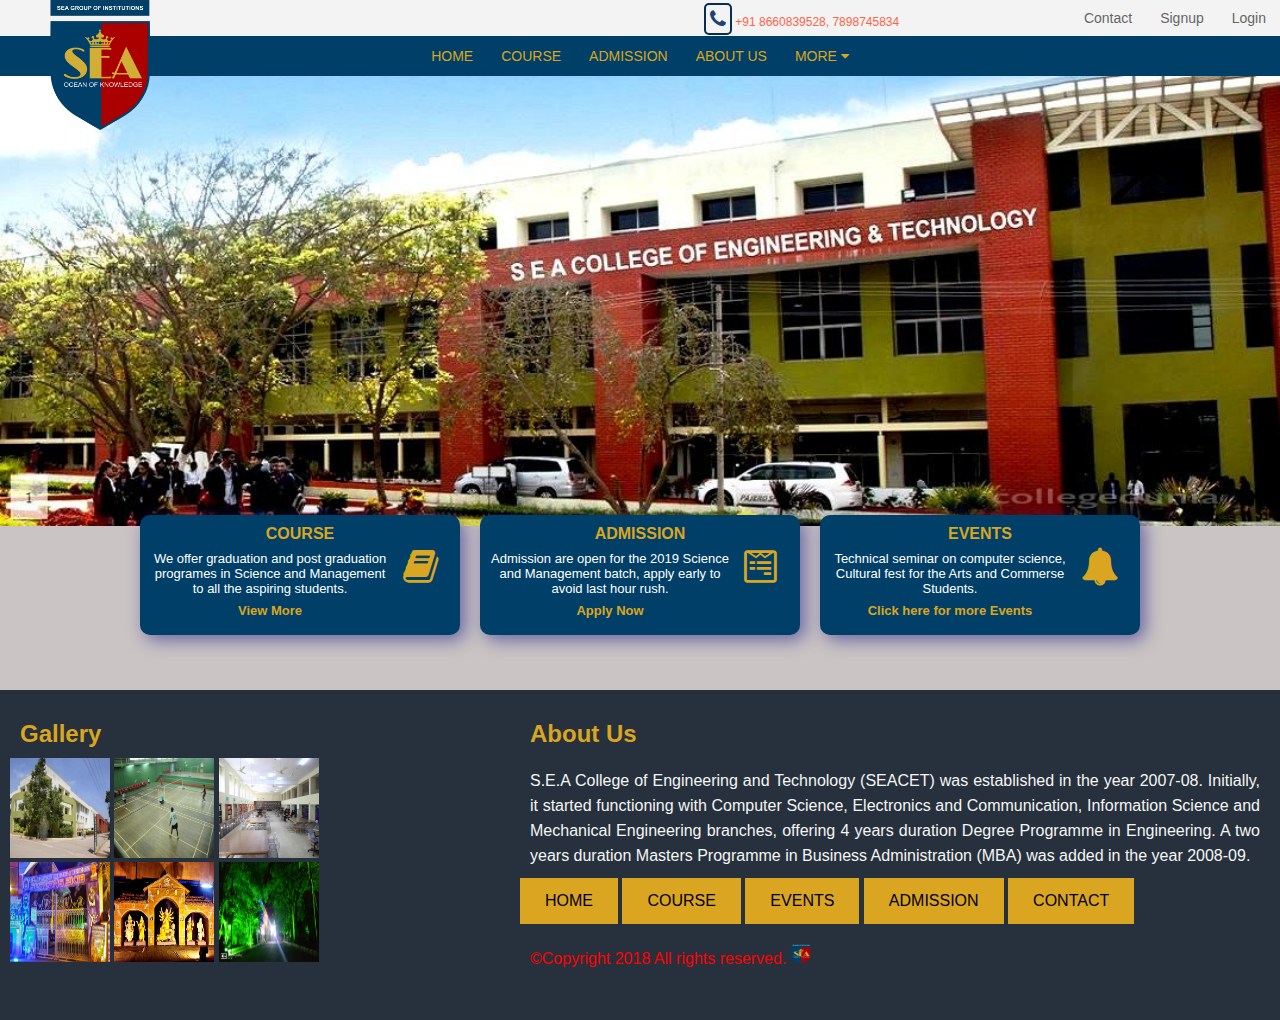
<file: index.html>
<!DOCTYPE html>
<html lang="en">
<head>
    <meta charset="UTF-8">
    <meta name="viewport" content="width=device-width, initial-scale=1.0">
    <link rel="stylesheet" media="screen" href="main.css">
    <link rel="stylesheet" media="screen" href="footer.css">
    <link rel="stylesheet" media="screen" href="head.css">
    <link rel="stylesheet" href="font-awesome-4.7.0/css/font-awesome.css">
    <link rel="icon" href="image/logo.png">
    <title>S.E.A College of Engineering and technology</title>
    <style>

    </style>
</head>
<body>
    <header>
        <div id="first">
            <ul>
                <li><a href="login.html">Login</a></li>
                <li><a href="signup.html">Signup</a></li>
                <li><a href="contact.html">Contact</a></li>
                
            </ul>
            
            <p class="hide"> <i class="fa fa-phone"></i> +91 8660839528, 7898745834</p>
        </div>
        <div class="navbar">
            <div class="align">
                <a href="index.html">HOME</a>
                <a href="course.html">COURSE</a>
                <a href="admission.html">ADMISSION</a>
                <a href="about.html">ABOUT US</a>
                <div class="dropdown">
                  <button class="dropbtn">MORE 
                    <i class="fa fa-caret-down"></i>
                  </button>
                  <div class="dropdown-content">
                    <a href="contact.html">Campus Visit</a>
                    <a href="event.html">Events</a>
                    <a href="gallery.html">Gallery</a>
                  </div>
                </div> 
            </div>
            <div class="burger">
                <div class="line1"></div>
                <div class="line2"></div>
                <div class="line3"></div>
            </div>
        </div>
        <a href="index.html"> <img src="image/logo.png" alt="sea college logo" height="130px" width="100px"></a>
    </header>
    
        <img src="image/college1.jpg" alt="college image" height="450px" width="100%">

    
    <div class="main-flex">
        <a href="course.html"> 
            <h4>COURSE</h4>
            <p>We offer graduation and post graduation programes in Science and Management to all the aspiring students. <br> <strong style="color:goldenrod; line-height: 30px;">View More</strong>        
            </p>
            <div class="icon">
                <i class="fa fa-book"></i>
            </div>
        </a>
        <a href="admission.html">
            <h4>ADMISSION</h4>
            <p>Admission are open for the 2019 Science and Management batch, apply early to avoid last hour rush.  <br> <strong style="color:goldenrod; line-height: 30px;"> Apply Now </strong>
            </p>
            <div class="icon">
                <i class="fa fa-wpforms"></i>
            </div>
        </a>
        <a href="event.html"><div>
            <h4>EVENTS</h4>
            <p>Technical seminar on computer science, Cultural fest for the Arts and Commerse Students. <br><strong style="color:goldenrod;line-height: 30px;">Click here for more Events</strong>        
            </p>
            <div class="icon">
                <i class="fa fa-bell"></i>
            </div>
        </div></a>
    </div>
    <div class="index-social-icon">

    </div>
    <footer>
            <div class="footerimg">
                <h2>Gallery</h2>
                <a style="text-decoration:none;" href="gallery.html">
                    <img src="image/_DSC2064.jpg" width="100px" height="100px" alt="Campus picture">
                    <img src="image/NVP_2789.jpg" width="100px" height="100px" alt="Badminton court">
                    <img src="image/DPP_0147.jpg" width="100px" height="100px" alt="Library">
                    <img src="image/fest.jpg" width="100px" height="100px" alt="colleg fest">
                    <img src="image/festival.jpg" width="100px" height="100px" alt="festival picture">
                    <img src="image/event.jpg" width="100px" height="100px" alt="college event">
                </a>
            </div>
            <div class="foot_second">
                    <h2>About Us</h2>
                    <p>
                        S.E.A College of Engineering and Technology (SEACET) was established in the year 2007-08. 
                        Initially, it started functioning with Computer Science, Electronics and Communication, 
                        Information Science and Mechanical Engineering branches, offering 4 years duration Degree 
                        Programme in Engineering. A two years duration Masters Programme in Business Administration 
                        (MBA) was added in the year 2008-09.
                    </p>
                    <a href="index.html">HOME</a>
                    <a href="course.html">COURSE</a>
                    <a href="event.html">EVENTS</a>
                    <a href="admission.html">ADMISSION</a>
                    <a href="contact.html">CONTACT</a>
                   <p style="color:red; margin-top: 10px;"> &copy;Copyright 2018 All rights reserved. <img src="image/logo.png" alt="college logo" width="20px" height="20px"></p>
                </div>
                
        </footer>
        <script src="app.js"></script>    
</body>
</html>
</file>
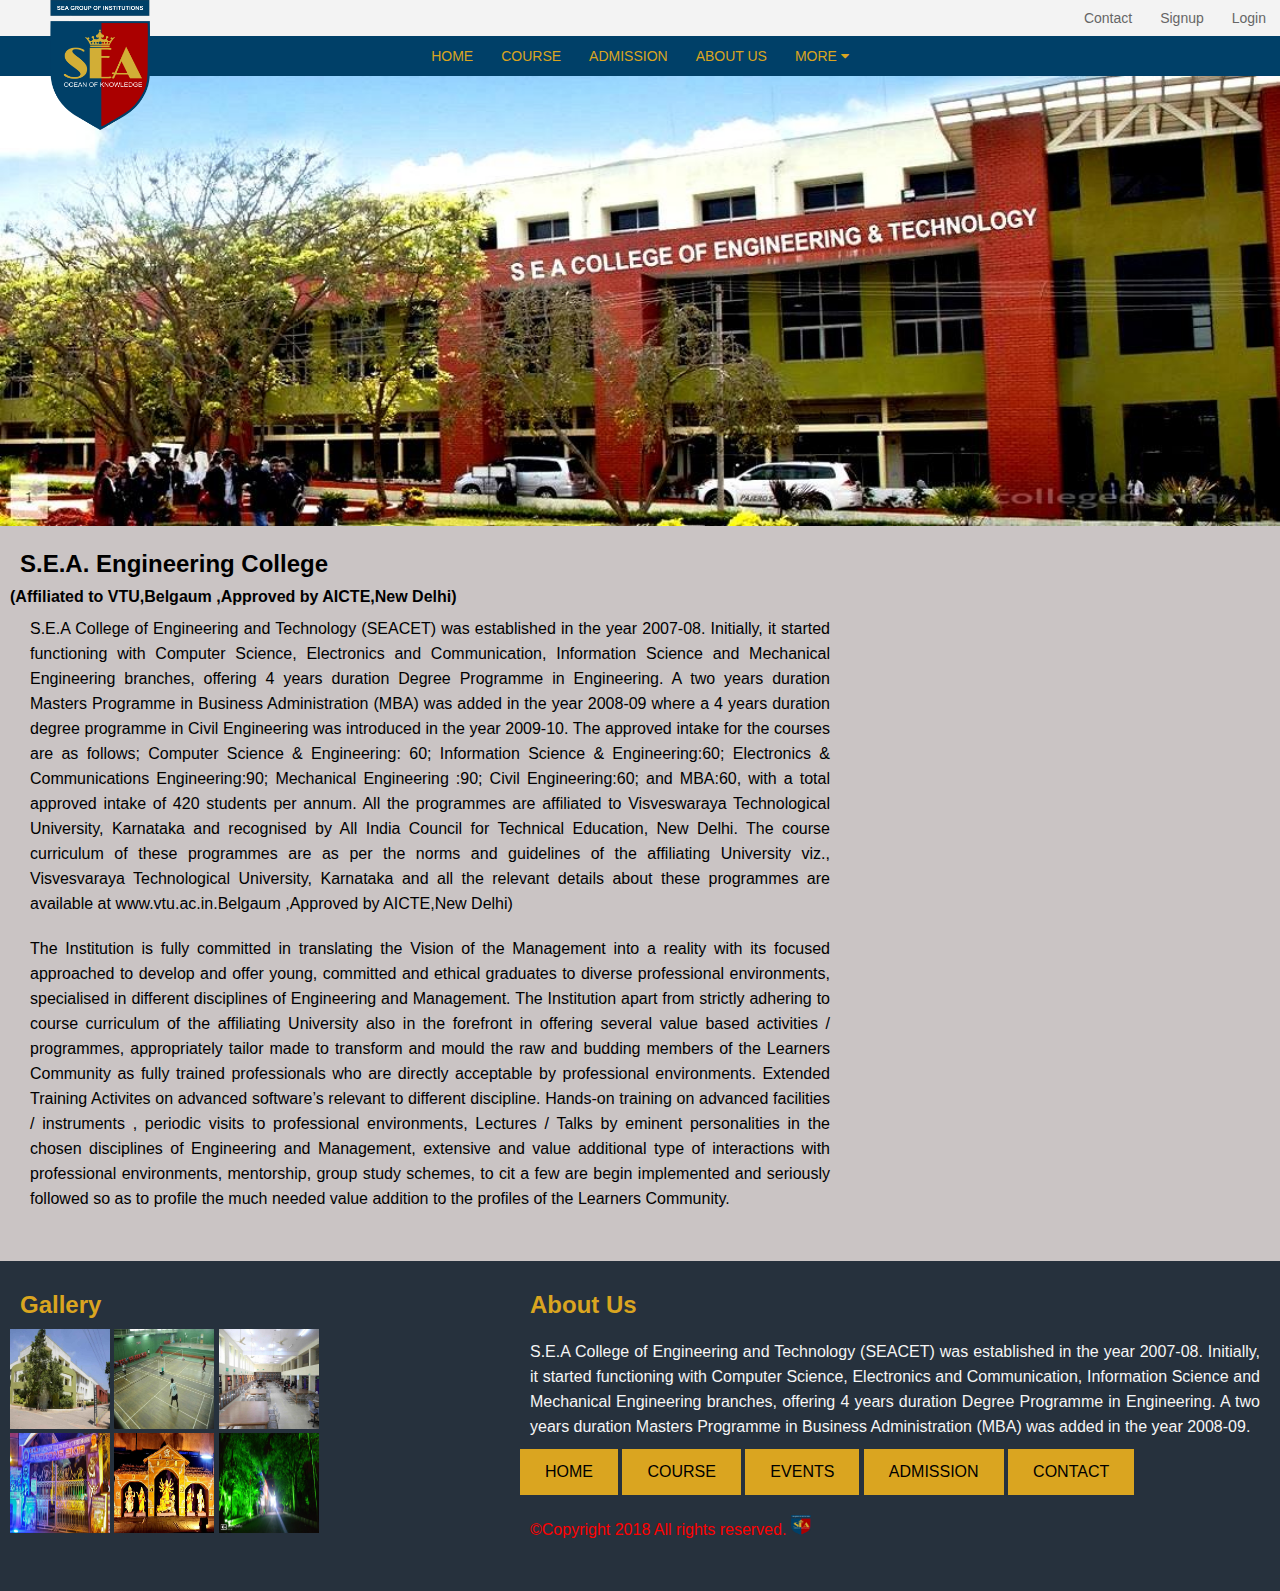
<file: about.html>
<!DOCTYPE html>
<html lang="en">
<head>
    <meta charset="UTF-8">
    <meta name="viewport" content="width=device-width, initial-scale=1.0">
    
    <link rel="stylesheet" media="screen" href="footer.css">
    <link rel="stylesheet" media="screen" href="head.css">
    <link rel="stylesheet" href="font-awesome-4.7.0/css/font-awesome.css">
    <link rel="icon" href="image/logo.png">
    <title>S.E.A College of Engineering and technology</title>
    <style>
        .about-main{
            padding: 10px;
        }
        .about-main h2{
            padding: 10px;
        }
        .about-main h4{
            padding-bottom:10px; 
        }
        .about-main p{
            text-align: justify;
            padding-bottom:20px;
            line-height: 25px;
            margin-left: 20px;
            width: 800px; 
        }
    </style>
</head>
<body>
    <header>
        <div id="first">
            <ul>
                <li><a href="login.html">Login</a></li>
                <li><a href="signup.html">Signup</a></li>
                <li><a href="contact.html">Contact</a></li>
                
            </ul>
            
        </div>
        <div class="navbar">
            <div id="align">
                <a href="index.html">HOME</a>
                <a href="course.html">COURSE</a>
                <a href="#home">ADMISSION</a>
                
                <a href="#news">ABOUT US</a>
                <div class="dropdown">
                  <button class="dropbtn">MORE 
                    <i class="fa fa-caret-down"></i>
                  </button>
                  <div class="dropdown-content">
                    <a href="contact.html">Campus Visit</a>
                    <a href="#">Events</a>
                    <a href="#">Gallery</a>
                  </div>
                </div> 
            </div>
        </div>
        <a href="index.html"> <img src="image/logo.png" alt="sea college logo" height="130px" width="100px"></a>
    </header>
    
        <img src="image/college1.jpg" alt="college image" height="450px" width="100%">
        <div class="about-main">
            <div>
                <h2>S.E.A. Engineering College</h2>
                <h4>(Affiliated to VTU,Belgaum ,Approved by AICTE,New Delhi)</h4>
                <p>
                    S.E.A College of Engineering and Technology (SEACET) was established in the year 2007-08. Initially, 
                    it started functioning with Computer Science, Electronics and Communication, Information Science and 
                    Mechanical Engineering branches, offering 4 years duration Degree Programme in Engineering. A two 
                    years duration Masters Programme in Business Administration (MBA) was added in the year 2008-09 
                    where a 4 years duration degree programme in Civil Engineering was introduced in the year 2009-10. 
                    The approved intake for the courses are as follows; Computer Science & Engineering: 60; Information 
                    Science & Engineering:60; Electronics & Communications Engineering:90; Mechanical Engineering :90; 
                    Civil Engineering:60; and MBA:60, with a total approved intake of 420 students per annum. 
                    All the programmes are affiliated to Visveswaraya Technological University, 
                    Karnataka and recognised by All India Council for Technical Education, New Delhi. The course 
                    curriculum of these programmes are as per the norms and guidelines of the affiliating University 
                    viz., Visvesvaraya Technological University, Karnataka and all the relevant details about these 
                    programmes are available at www.vtu.ac.in.Belgaum ,Approved by AICTE,New Delhi)
                </p>
                <p>
                    The Institution is fully committed in translating the Vision of the Management into a reality with 
                    its focused approached to develop and offer young, committed and ethical graduates to diverse 
                    professional environments, specialised in different disciplines of Engineering and Management. 
                    The Institution apart from strictly adhering to course curriculum of the affiliating University 
                    also in the forefront in offering several value based activities / programmes, appropriately tailor 
                    made to transform and mould the raw and budding members of the Learners Community as fully trained 
                    professionals who are directly acceptable by professional environments. Extended Training 
                    Activites on advanced software’s relevant to different discipline. Hands-on training on advanced 
                    facilities / instruments , periodic visits to professional environments, Lectures / Talks by 
                    eminent personalities in the chosen disciplines of Engineering and Management, extensive 
                    and value additional type of interactions with professional environments, 
                    mentorship, group study schemes, to cit a few are begin implemented and seriously followed so as 
                    to profile the much needed value addition to the profiles of the Learners Community.
                </p>
            </div>
        </div>
        <footer>
            <div class="footerimg">
                <h2>Gallery</h2>
                <a style="text-decoration:none;" href="gallery.html">
                    <img src="image/_DSC2064.jpg" width="100px" height="100px" alt="Campus picture">
                    <img src="image/NVP_2789.jpg" width="100px" height="100px" alt="Badminton court">
                    <img src="image/DPP_0147.jpg" width="100px" height="100px" alt="Library">
                    <img src="image/fest.jpg" width="100px" height="100px" alt="colleg fest">
                    <img src="image/festival.jpg" width="100px" height="100px" alt="festival picture">
                    <img src="image/event.jpg" width="100px" height="100px" alt="college event">
                </a>
            </div>
            <div class="foot_second">
                    <h2>About Us</h2>
                    <p>
                        S.E.A College of Engineering and Technology (SEACET) was established in the year 2007-08. 
                        Initially, it started functioning with Computer Science, Electronics and Communication, 
                        Information Science and Mechanical Engineering branches, offering 4 years duration Degree 
                        Programme in Engineering. A two years duration Masters Programme in Business Administration 
                        (MBA) was added in the year 2008-09.
                    </p>
                    <a href="index.html">HOME</a>
                    <a href="course.html">COURSE</a>
                    <a href="event.html">EVENTS</a>
                    <a href="admission.html">ADMISSION</a>
                    <a href="contact.html">CONTACT</a>
                   <p style="color:red; margin-top: 10px;"> &copy;Copyright 2018 All rights reserved. <img src="image/logo.png" alt="college logo" width="20px" height="20px"></p>
                </div>
                
        </footer>
</body>
</html>
</file>
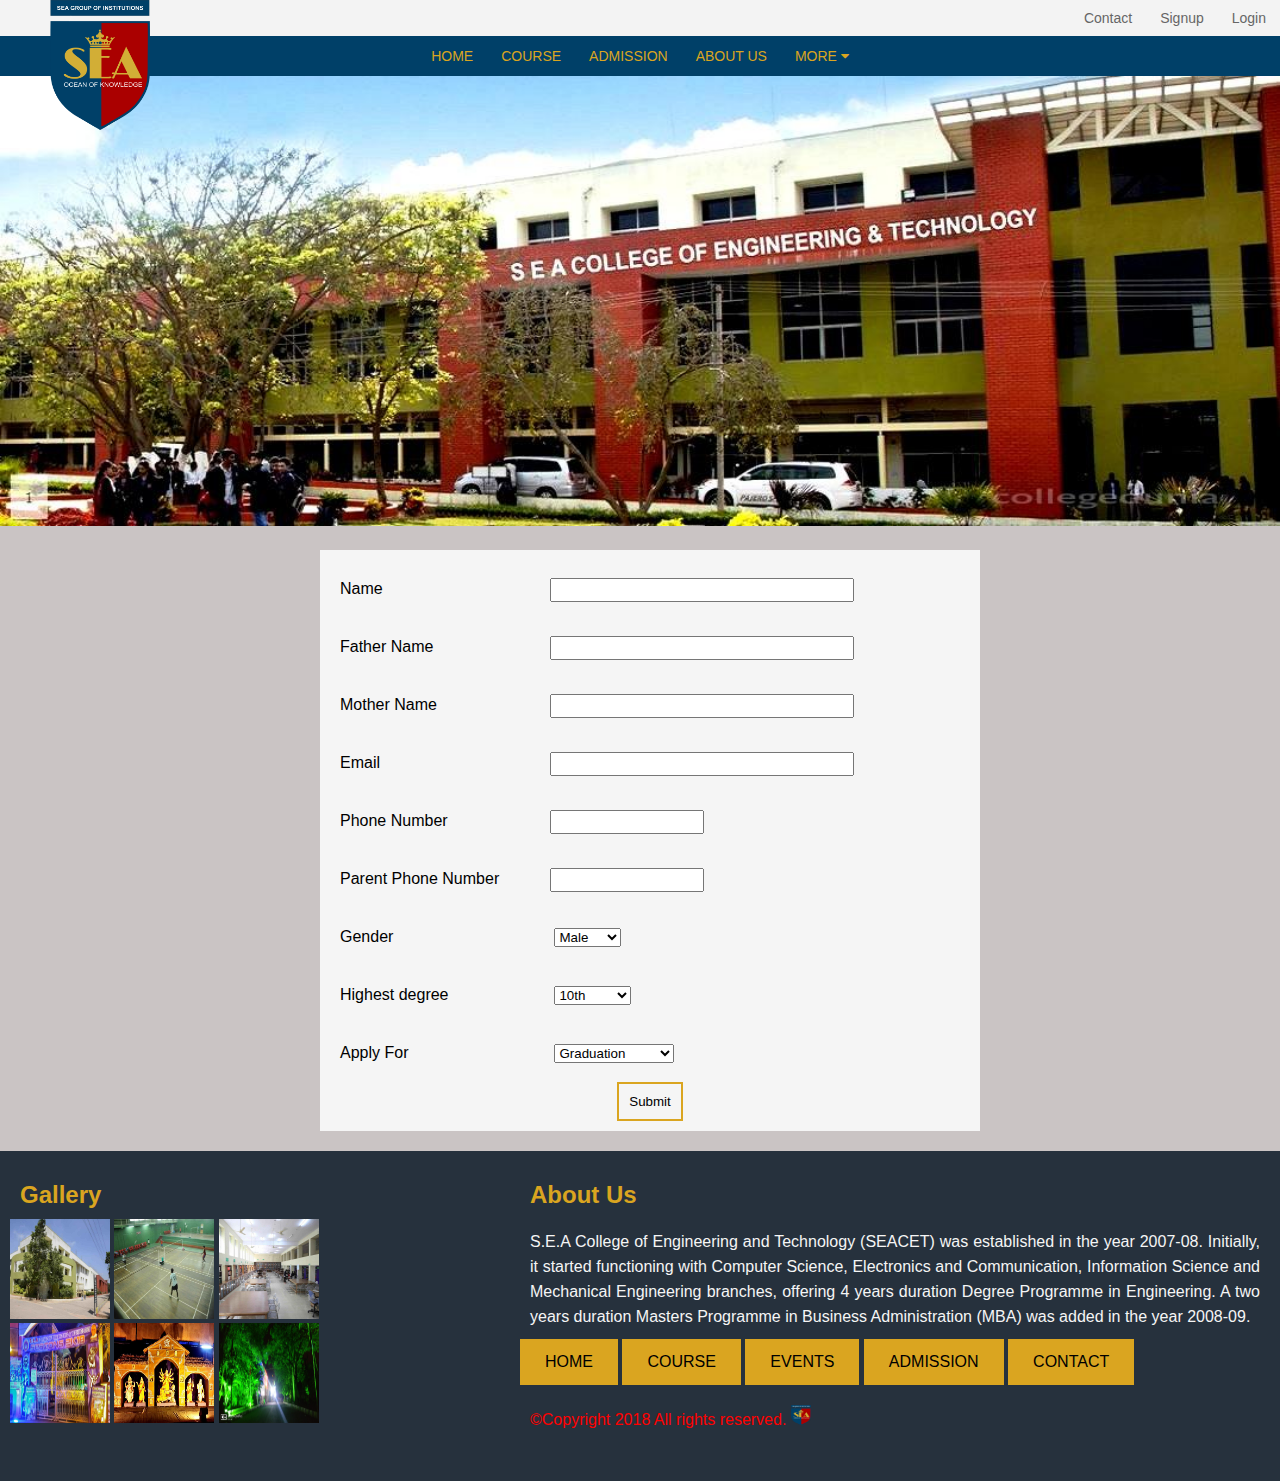
<file: admission.html>
<!DOCTYPE html>
<html lang="en">
<head>
    <meta charset="UTF-8">
    <meta name="viewport" content="width=device-width, initial-scale=1.0">
    <link rel="stylesheet" media="screen" href="admission.css">    
    <link rel="stylesheet" media="screen" href="footer.css">
    <link rel="stylesheet" media="screen" href="head.css">
    <link rel="stylesheet" href="font-awesome-4.7.0/css/font-awesome.css">
    <link rel="icon" href="image/logo.png">
    <title>S.E.A College of Engineering and technology</title>
    <style>

    </style>
</head>
<body>
    <header>
        <div id="first">
            <ul>
                <li><a href="login.html">Login</a></li>
                <li><a href="signup.html">Signup</a></li>
                <li><a href="contact.html">Contact</a></li>
                
            </ul>
            
        </div>
        <div class="navbar">
            <div id="align">
                <a href="index.html">HOME</a>
                <a href="course.html">COURSE</a>
                <a href="admission.html">ADMISSION</a>
                
                <a href="about.html">ABOUT US</a>
                <div class="dropdown">
                  <button class="dropbtn">MORE 
                    <i class="fa fa-caret-down"></i>
                  </button>
                  <div class="dropdown-content">
                    <a href="contact.html">Campus Visit</a>
                    <a href="event.html">Events</a>
                    <a href="gallery.html">Gallery</a>
                  </div>
                </div> 
            </div>
        </div>
        <a href="index.html"> <img src="image/logo.png" alt="sea college logo" height="130px" width="100px"></a>
    </header>
    
        <img src="image/college1.jpg" alt="college image" height="450px" width="100%">
        <form action="func.php" method="POST">
            <label for="name">Name</label><input type="text" name="name" required> <br>
            <label for="name">Father Name</label><input type="text" name="fname"> <br>
            <label for="name">Mother Name</label><input type="text" name="mname"> <br>
            <label for="email">Email</label><input type="email" name="email" required> <br>
            <label for="Phone">Phone Number</label><input type="tel" name="phone" required> <br>
            <label for="Phone">Parent Phone Number</label><input type="tel" name="pphone" required> <br>
            <label for="gender">Gender</label> <select name="gender" id="gender" required>
                <option value="Male">Male</option>
                <option value="Female">Female</option>
            </select> <br>
            <label for="degree">Highest degree</label> <select name="hdegree" id="hdegree" required>
                <option value="10">10th</option>
                <option value="2nd PUC">2nd PUC</option>
                <option value="diploma">Diploma</option>
            </select> <br>
            <label for="apply-for">Apply For</label> <select name="applyfor" id="apply-for" required>
                <option value="Graduation">Graduation</option>
                <option value="Post-Graduation">Post-Graduation</option>
                <option value="MBA">MBA</option>
            </select> <br>
            <input type="submit" value="Submit" name="login">
        </form>
        <script>
            input.onblur = function() {
              if (!input.value.includes('@')) { // not email
                input.classList.add('invalid');
                // error.innerHTML = 'Please enter a correct email.'
              }
            };

            input.onfocus = function() {
              if (this.classList.contains('invalid')) {
                // remove the "error" indication, because the user wants to re-enter something
                this.classList.remove('invalid');
                // error.innerHTML = "";
              }
            };
        </script>
        <script src="app.js"></script>
        <footer>
            <div class="footerimg">
                <h2>Gallery</h2>
                <a style="text-decoration:none;" href="gallery.html">
                    <img src="image/_DSC2064.jpg" width="100px" height="100px" alt="Campus picture">
                    <img src="image/NVP_2789.jpg" width="100px" height="100px" alt="Badminton court">
                    <img src="image/DPP_0147.jpg" width="100px" height="100px" alt="Library">
                    <img src="image/fest.jpg" width="100px" height="100px" alt="colleg fest">
                    <img src="image/festival.jpg" width="100px" height="100px" alt="festival picture">
                    <img src="image/event.jpg" width="100px" height="100px" alt="college event">
                </a>
            </div>
            <div class="foot_second">
                    <h2>About Us</h2>
                    <p>
                        S.E.A College of Engineering and Technology (SEACET) was established in the year 2007-08. 
                        Initially, it started functioning with Computer Science, Electronics and Communication, 
                        Information Science and Mechanical Engineering branches, offering 4 years duration Degree 
                        Programme in Engineering. A two years duration Masters Programme in Business Administration 
                        (MBA) was added in the year 2008-09.
                    </p>
                    <a href="index.html">HOME</a>
                    <a href="course.html">COURSE</a>
                    <a href="event.html">EVENTS</a>
                    <a href="admission.html">ADMISSION</a>
                    <a href="contact.html">CONTACT</a>
                   <p style="color:red; margin-top: 10px;"> &copy;Copyright 2018 All rights reserved. <img src="image/logo.png" alt="college logo" width="20px" height="20px"></p>
                </div>
                
        </footer>    
</body>
</html>
</file>
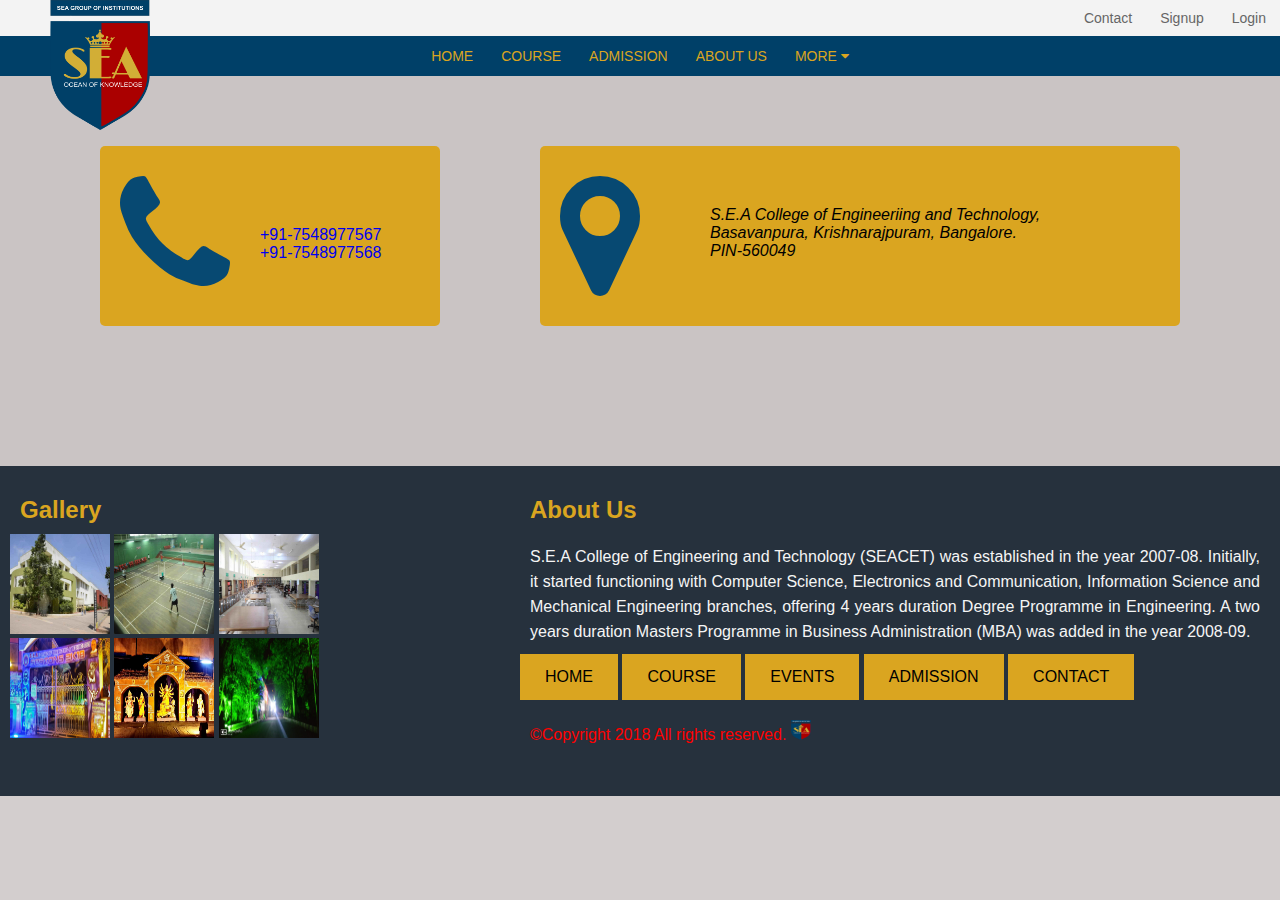
<file: contact.html>
<!DOCTYPE html>
<html>
<head>
    <meta charset="utf-8" />
    <meta http-equiv="X-UA-Compatible" content="IE=edge">
    <title>S.E.A College of Engineeriing and Technology</title>
    <meta name="viewport" content="width=device-width, initial-scale=1">
    <link rel="stylesheet" href="font-awesome-4.7.0/css/font-awesome.css">
    <link rel="stylesheet" media="screen" href="head.css">
    <link rel="stylesheet" media="screen" href="footer.css">
    <link rel="icon" href="image/logo.png">
    <style>
        .contact-main{
            width: 100%;
            height: 300px;
            margin-top: 70px;
        }
         .contact-call{
            background: goldenrod;
            float: left;
            width: 300px;
            margin-left: 100px;
            padding: 20px;
            border-radius: 5px;
        }
        .contact-call i{
            font-size: 140px;
            color:#074972;
        }
        .contact-call a{
            float: right;
            width: 150px;
            padding: 10px;
            margin-top: 50px;
            text-decoration: none;
            
        }
        .contact-address{
            float: right;
            width: 600px;
            margin-right: 100px;
            height: 140px;
            padding: 20px;
            background: goldenrod;
            border-radius: 5px;
        }
        .contact-address i{
            font-size: 140px;
            color:#074972;
        }
         address{
            position: relative;
            top: -100px;
            left: 150px;
            
        }
    </style>
</head>
<body>
    <header>
        <div id="first">
            <ul>
                <li><a href="login.html">Login</a></li>
                <li><a href="signup.html">Signup</a></li>
                <li><a href="contact.html">Contact</a></li>
                
            </ul>
        </div>
        <div class="navbar">
            <div id="align">
                <a href="index.html">HOME</a>
                <a href="course.html">COURSE</a>
                <a href="#home">ADMISSION</a>
                
                <a href="about.html">ABOUT US</a>
                <div class="dropdown">
                  <button class="dropbtn">MORE 
                    <i class="fa fa-caret-down"></i>
                  </button>
                  <div class="dropdown-content">
                    <a href="contact.html">Campus Visit</a>
                    <a href="#">Events</a>
                    <a href="#">Gallery</a>
                  </div>
                </div> 
            </div>
        </div>
        <a href="index.html"> <img src="image/logo.png" alt="sea college logo" height="130px" width="100px"></a>
    </header>
    <div class="contact-main">
        <div class="contact-call">
            <i class="fa fa-phone"></i>
            <a href="tel">+91-7548977567 +91-7548977568</a>
            
        </div>
        <div class="contact-address">
            <i class="fa fa-map-marker"></i>
            <p> <address>
                S.E.A College of Engineeriing and Technology, <br> Basavanpura, Krishnarajpuram,
                 Bangalore. <br>
                PIN-560049
            </address> </p>
        </div>
    </div>
    <footer>
            <div class="footerimg">
                <h2>Gallery</h2>
                <a style="text-decoration:none;" href="gallery.html">
                    <img src="image/_DSC2064.jpg" width="100px" height="100px" alt="Campus picture">
                    <img src="image/NVP_2789.jpg" width="100px" height="100px" alt="Badminton court">
                    <img src="image/DPP_0147.jpg" width="100px" height="100px" alt="Library">
                    <img src="image/fest.jpg" width="100px" height="100px" alt="colleg fest">
                    <img src="image/festival.jpg" width="100px" height="100px" alt="festival picture">
                    <img src="image/event.jpg" width="100px" height="100px" alt="college event">
                </a>
            </div>
            <div class="foot_second">
                    <h2>About Us</h2>
                    <p>
                        S.E.A College of Engineering and Technology (SEACET) was established in the year 2007-08. 
                        Initially, it started functioning with Computer Science, Electronics and Communication, 
                        Information Science and Mechanical Engineering branches, offering 4 years duration Degree 
                        Programme in Engineering. A two years duration Masters Programme in Business Administration 
                        (MBA) was added in the year 2008-09.
                    </p>
                    <a href="index.html">HOME</a>
                    <a href="course.html">COURSE</a>
                    <a href="event.html">EVENTS</a>
                    <a href="admission.html">ADMISSION</a>
                    <a href="contact.html">CONTACT</a>
                   <p style="color:red; margin-top: 10px;"> &copy;Copyright 2018 All rights reserved. <img src="image/logo.png" alt="college logo" width="20px" height="20px"></p>
                </div>
                
        </footer>
</body>
</html>
</file>
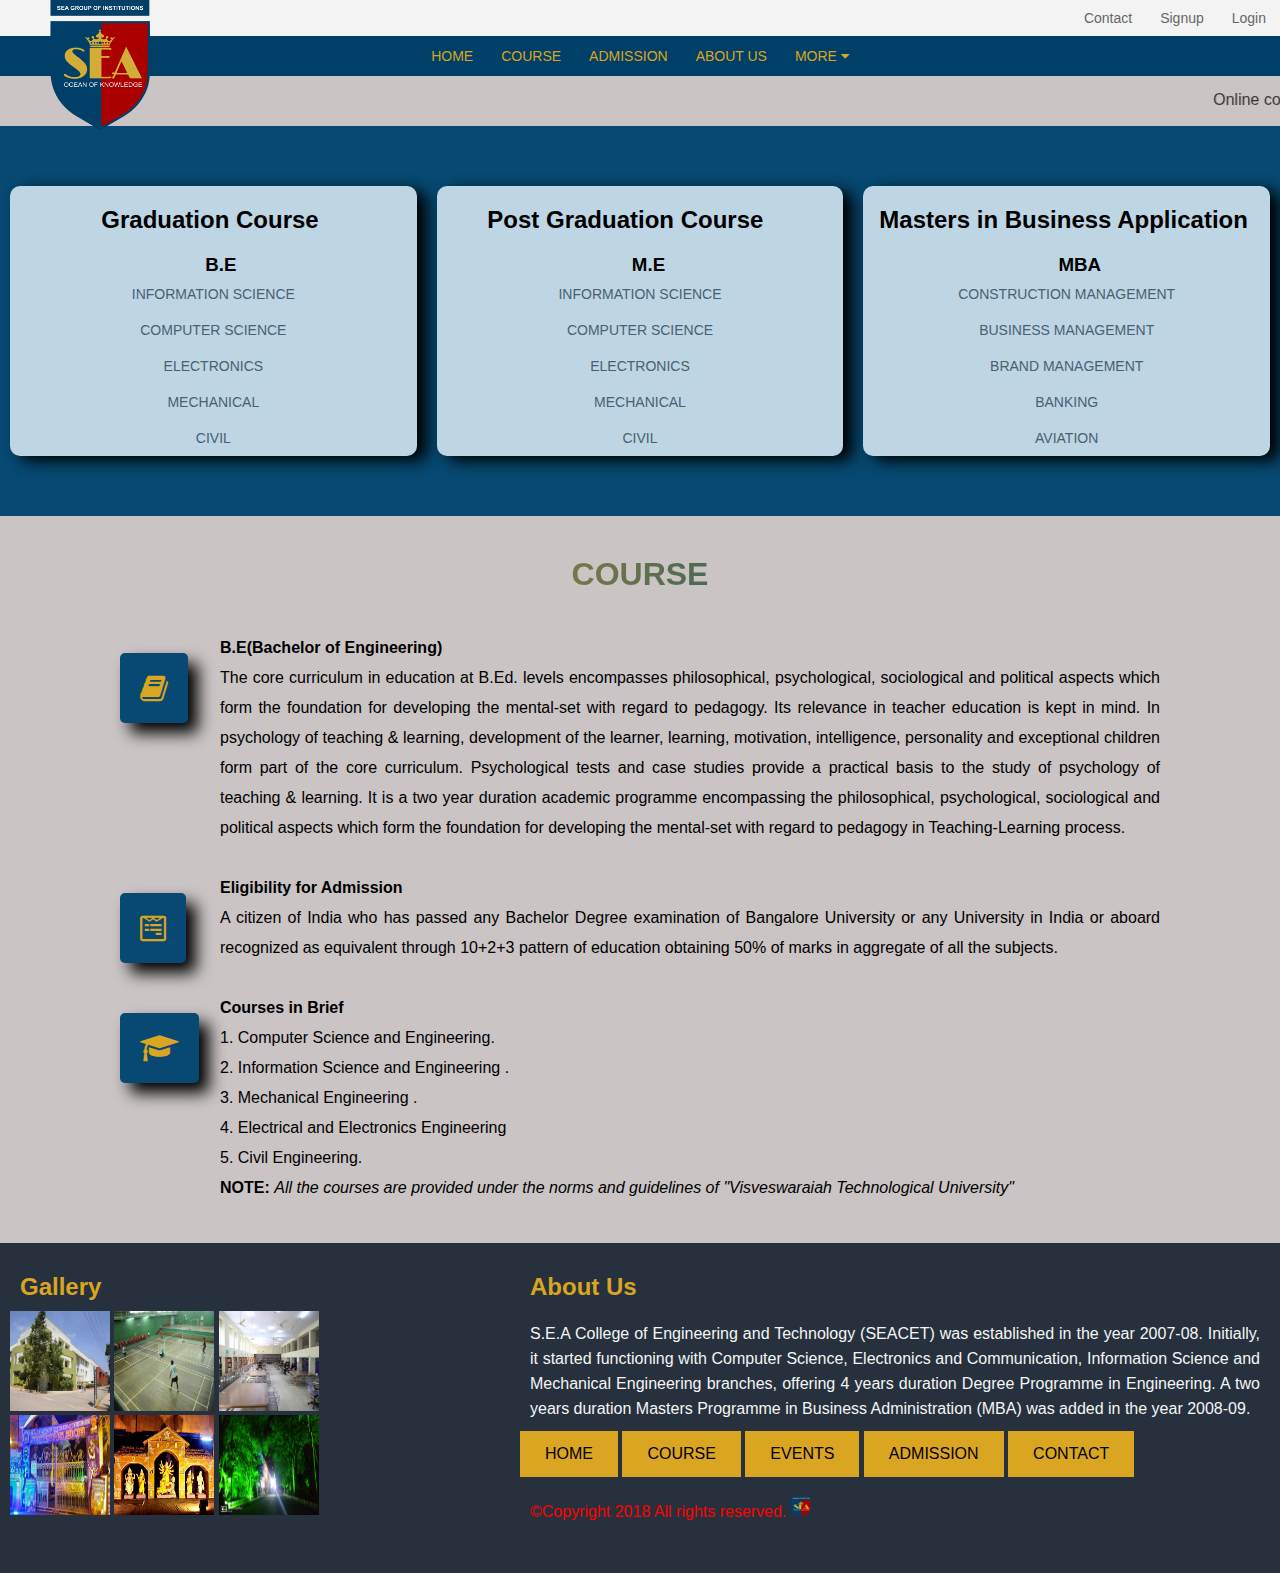
<file: course.html>
<!DOCTYPE html>
<html lang="en">
<head>
    <meta charset="UTF-8">
    <meta name="viewport" content="width=device-width, initial-scale=1.0"> 
    <link rel="stylesheet" media="screen" href="head.css">
    <link rel="stylesheet" media="screen" href="footer.css">
    <link rel="stylesheet" media="screen" href="course.css">
    <link rel="stylesheet" href="font-awesome-4.7.0/css/font-awesome.css">
    <link rel="icon" href="image/logo.png">
    <title>S.E.A College of Engineering and technology</title>
    <style>

    </style>
</head>
<body>
    <header>
        <div id="first">
            <ul>
                <li><a href="login.html">Login</a></li>
                <li><a href="signup.html">Signup</a></li>
                <li><a href="contact.html">Contact</a></li>
                
            </ul>
            
        </div>
        <div class="navbar">
            <div id="align">
                <a href="index.html">HOME</a>
                <a href="course.html">COURSE</a>
                <a href="#home">ADMISSION</a>
                
                <a href="about.html">ABOUT US</a>
                <div class="dropdown">
                  <button class="dropbtn">MORE 
                    <i class="fa fa-caret-down"></i>
                  </button>
                  <div class="dropdown-content">
                    <a href="contact.html">Campus Visit</a>
                    <a href="#">Events</a>
                    <a href="#">Gallery</a>
                  </div>
                </div> 
            </div>
        </div>
        <a href="index.html"> <img src="image/logo.png" alt="sea college logo" height="130px" width="100px"></a>
    </header>
    <div style="height:50px;"><marquee style="padding:15px; color:rgb(47, 48, 47);">Online course will be provided shortily for computer and information science students</marquee></div>
    <div class="course">
        <div class="courseleft">
            <h2 class="courseh2-heading" id="courseh2">Graduation Course</h2>
            <h3 class="courseh3-heading">B.E</h3>
            <ul class="courseul">
                <li class="courseli"><a href="#">INFORMATION SCIENCE</a></li>
                <li class="courseli"><a href="#">COMPUTER SCIENCE</a></li>
                <li class="courseli"><a href="#">ELECTRONICS</a></li>
                <li class="courseli"><a href="#">MECHANICAL</a></li>
                <li class="courseli"><a href="#">CIVIL</a></li>
            </ul>
        </div>
        <div class="courseright">
            <h2 class="courseh2-heading">Post Graduation Course</h2>
            <h3 class="courseh3-heading">M.E</h3>
            <ul class="courseul">
                <li class="courseli"><a href="#">INFORMATION SCIENCE</a></li>
                <li class="courseli"><a href="#">COMPUTER SCIENCE</a></li>
                <li class="courseli"><a href="#">ELECTRONICS</a></li>
                <li class="courseli"><a href="#">MECHANICAL</a></li>
                <li class="courseli"><a href="#">CIVIL</a></li>
            </ul>
        </div>
        <div class="courseleft">
                <h2 class="courseh2-heading" id="course1h2">Masters in Business Application</h2>
                <h3 class="courseh3-heading">MBA</h3>
                <ul class="courseul">
                    <li class="courseli"><a href="#"> CONSTRUCTION MANAGEMENT</a></li>
                    <li class="courseli"><a href="#">BUSINESS MANAGEMENT</a></li>
                    <li class="courseli"><a href="#">BRAND MANAGEMENT</a></li>
                    <li class="courseli"><a href="#">BANKING</a></li>
                    <li class="courseli"><a href="#">AVIATION </a></li>
                </ul>
            </div>
    </div>
    <div class="course-container">
        <h1>Course</h1>
        <div id="paper">
            <i class="fa fa-book"></i>
        </div>
        <div class="course-para">
        <p>
            <h4>B.E(Bachelor of Engineering)</h4>
            The core curriculum in education at B.Ed. levels encompasses philosophical, 
            psychological, sociological and political aspects which form the foundation 
            for developing the mental-set with regard to pedagogy. Its relevance in teacher 
            education is kept in mind. In psychology of teaching & learning, development
            of the learner, learning, motivation, intelligence, personality and exceptional 
            children form part of the core curriculum. Psychological tests and case studies 
            provide a practical basis to the study of psychology of teaching & learning. 
            It is a two year duration academic programme encompassing the philosophical, 
            psychological, sociological and political aspects which form the foundation 
            for developing the mental-set with regard to pedagogy in Teaching-Learning 
            process.
        </p>
    </div>
    <div id="paper">
            <i class="fa fa-wpforms"></i>
        </div>
    <div class="course-para">
        <p>
            <h4>Eligibility for Admission</h4>
            A citizen of India who has passed any Bachelor Degree examination of 
            Bangalore University or any University in India or aboard recognized as 
            equivalent through 10+2+3 pattern of education obtaining 50% of marks 
            in aggregate of all the subjects.
        </p>
    </div>
    <div id="paper">
            <i class="fa fa-graduation-cap"></i>
        </div>
    <div class="course-para">
        <p>
            <h4>Courses in Brief</h4>
            1. Computer Science and Engineering. <br>
            2. Information Science and Engineering . <br>
            3. Mechanical Engineering . <br>
            4. Electrical and Electronics Engineering <br>
            5. Civil Engineering. <br>
           <strong> NOTE: </strong><i>All the courses are provided under the norms and guidelines of "Visveswaraiah Technological University"</i>
        </p>
    </div>
    </div>
    <footer>
        <div class="footerimg">
            <h2>Gallery</h2>
            <a style="text-decoration:none;" href="gallery.html">
                <img src="image/_DSC2064.jpg" width="100px" height="100px" alt="Campus picture">
                <img src="image/NVP_2789.jpg" width="100px" height="100px" alt="Badminton court">
                <img src="image/DPP_0147.jpg" width="100px" height="100px" alt="Library">
                <img src="image/fest.jpg" width="100px" height="100px" alt="colleg fest">
                <img src="image/festival.jpg" width="100px" height="100px" alt="festival picture">
                <img src="image/event.jpg" width="100px" height="100px" alt="college event">
            </a>
        </div>
        <div class="foot_second">
                <h2>About Us</h2>
                <p>
                    S.E.A College of Engineering and Technology (SEACET) was established in the year 2007-08. 
                    Initially, it started functioning with Computer Science, Electronics and Communication, 
                    Information Science and Mechanical Engineering branches, offering 4 years duration Degree 
                    Programme in Engineering. A two years duration Masters Programme in Business Administration 
                    (MBA) was added in the year 2008-09.
                </p>
                <a href="index.html">HOME</a>
                <a href="course.html">COURSE</a>
                <a href="event.html">EVENTS</a>
                <a href="admission.html">ADMISSION</a>
                <a href="contact.html">CONTACT</a>
               <p style="color:red; margin-top: 10px;"> &copy;Copyright 2018 All rights reserved. <img src="image/logo.png" alt="college logo" width="20px" height="20px"></p>
            </div>
            
    </footer>
</body>
</html>
</file>
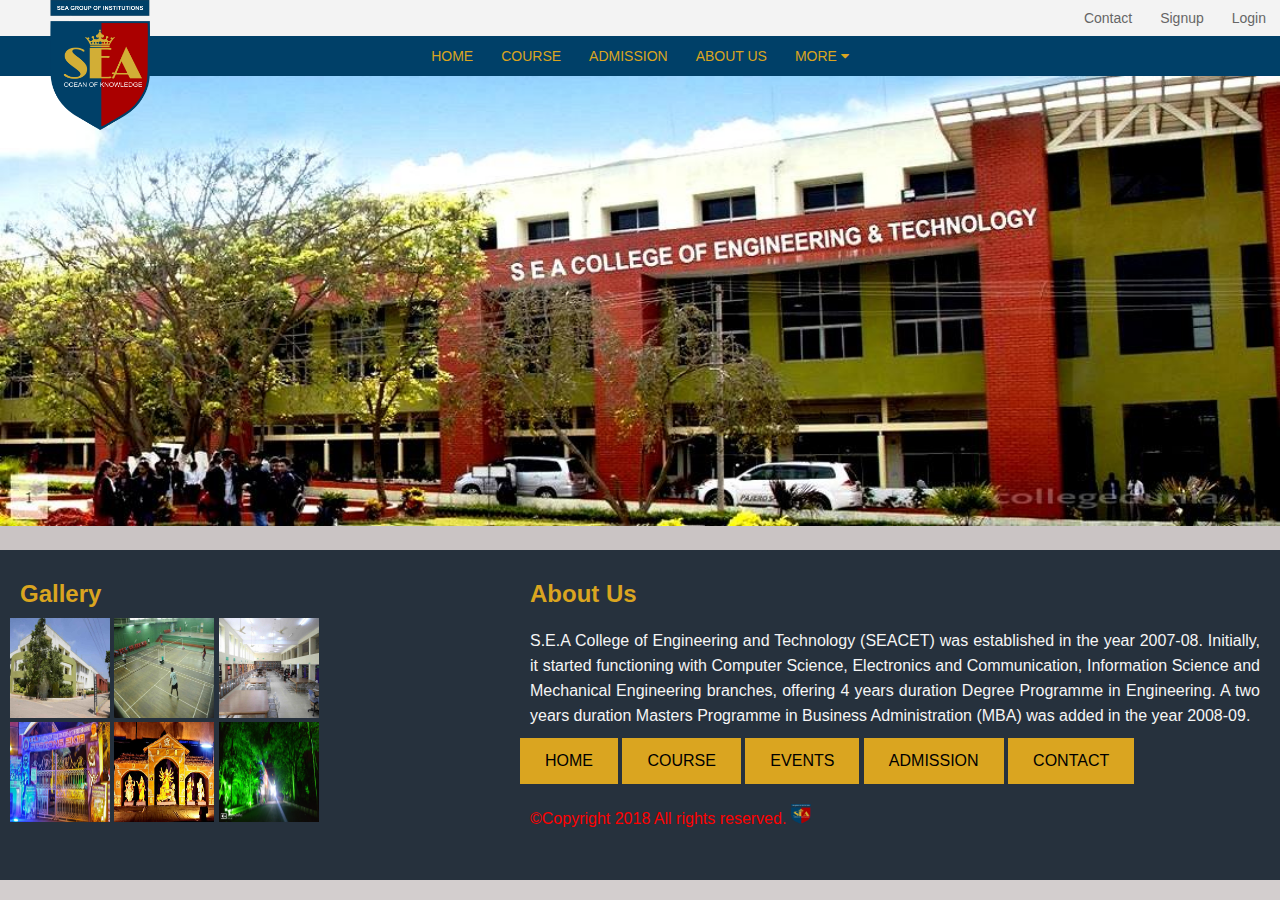
<file: event.html>
<!DOCTYPE html>
<html lang="en">
<head>
    <meta charset="UTF-8">
    <meta name="viewport" content="width=device-width, initial-scale=1.0">
    
    <link rel="stylesheet" media="screen" href="footer.css">
    <link rel="stylesheet" media="screen" href="head.css">
    <link rel="stylesheet" href="font-awesome-4.7.0/css/font-awesome.css">
    <link rel="icon" href="image/logo.png">
    <title>S.E.A College of Engineering and technology</title>
    <style>

    </style>
</head>
<body>
    <header>
        <div id="first">
            <ul>
                <li><a href="login.html">Login</a></li>
                <li><a href="signup.html">Signup</a></li>
                <li><a href="contact.html">Contact</a></li>
                
            </ul>
            
        </div>
        <div class="navbar">
            <div id="align">
                <a href="index.html">HOME</a>
                <a href="course.html">COURSE</a>
                <a href="#home">ADMISSION</a>
                
                <a href="about.html">ABOUT US</a>
                <div class="dropdown">
                  <button class="dropbtn">MORE 
                    <i class="fa fa-caret-down"></i>
                  </button>
                  <div class="dropdown-content">
                    <a href="contact.html">Campus Visit</a>
                    <a href="event.html">Events</a>
                    <a href="gallery.html">Gallery</a>
                  </div>
                </div> 
            </div>
        </div>
        <a href="index.html"> <img src="image/logo.png" alt="sea college logo" height="130px" width="100px"></a>
    </header>
    
        <img src="image/college1.jpg" alt="college image" height="450px" width="100%">
        <footer>
            <div class="footerimg">
                <h2>Gallery</h2>
                <a style="text-decoration:none;" href="gallery.html">
                    <img src="image/_DSC2064.jpg" width="100px" height="100px" alt="Campus picture">
                    <img src="image/NVP_2789.jpg" width="100px" height="100px" alt="Badminton court">
                    <img src="image/DPP_0147.jpg" width="100px" height="100px" alt="Library">
                    <img src="image/fest.jpg" width="100px" height="100px" alt="colleg fest">
                    <img src="image/festival.jpg" width="100px" height="100px" alt="festival picture">
                    <img src="image/event.jpg" width="100px" height="100px" alt="college event">
                </a>
            </div>
            <div class="foot_second">
                    <h2>About Us</h2>
                    <p>
                        S.E.A College of Engineering and Technology (SEACET) was established in the year 2007-08. 
                        Initially, it started functioning with Computer Science, Electronics and Communication, 
                        Information Science and Mechanical Engineering branches, offering 4 years duration Degree 
                        Programme in Engineering. A two years duration Masters Programme in Business Administration 
                        (MBA) was added in the year 2008-09.
                    </p>
                    <a href="index.html">HOME</a>
                    <a href="course.html">COURSE</a>
                    <a href="event.html">EVENTS</a>
                    <a href="admission.html">ADMISSION</a>
                    <a href="contact.html">CONTACT</a>
                   <p style="color:red; margin-top: 10px;"> &copy;Copyright 2018 All rights reserved. <img src="image/logo.png" alt="college logo" width="20px" height="20px"></p>
                </div>
                
        </footer>
</body>
</html>
</file>
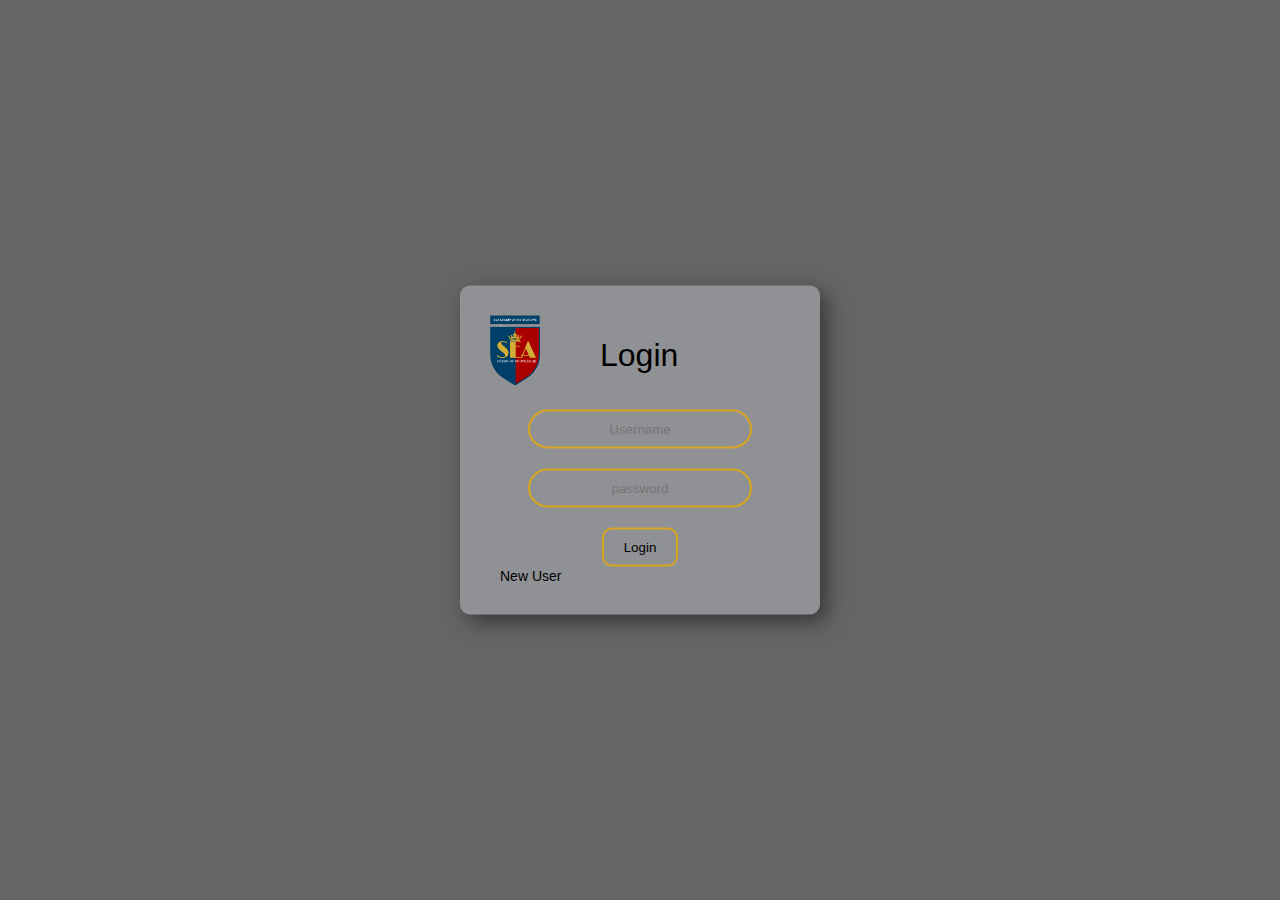
<file: login.html>
<!DOCTYPE html>
<html>
<head>
    <meta charset="utf-8" />
    <meta http-equiv="X-UA-Compatible" content="IE=edge">
    <title>Login</title>
    <meta name="viewport" content="width=device-width, initial-scale=1">    
    <link rel="icon" href="image/logo.png">
    <style>
    body{
        margin: 0px;
        padding: 0;
        font-family: sans-serif,Arial, Helvetica, sans-serif;
        background: rgb(102, 101, 101);
    }
    .box{
        width: 300px;
        padding: 30px;
        position: absolute;
        top: 50%;
        left: 50%;
        transform: translate(-50%,-50%);
        background: rgb(143, 145, 148);
        border-radius: 10px;
        box-shadow: 7px 7px 20px rgb(56, 56, 56);
    }
    h1{
        position: absolute;
        top: 30px;
        left: 140px;
        font-weight: lighter;
    }
    .box input[type="text"],.box input[type="password"]{
        background: none;
        display: block;
        padding: 5px;
        margin:20px  auto;
        text-align: center;
        border:2px solid goldenrod;
        padding: 10px;
        width: 200px;
        border-radius: 20px;
        color: white;
        outline: none;
        transition: width .3s;
    }
    .box input[type="text"]:hover,.box input[type="password"]:hover{
        width: 250px;
    }
    .box input[type="button"]{
        display: block;
        padding: 10px 20px;
        margin: auto;
        background: none;
        border: 2px solid goldenrod;
        border-radius: 10px;
        transition: padding .3s;
    }
    .box input[type="button"]:hover{
        color: #004068;
        background: goldenrod;
        cursor: pointer;
        padding: 10px 30px;
    }
    #bottomlink{
        text-decoration: none;
        color: black;
        padding: 10px;
        font-size: 14px;
    }
    #bottomlink:hover{
        font-size: 16px;
        color: #004068;
    }
    </style>
</head>
<body>
    <form class="box" action="#">
        
           <a href="index.html"> <img src="image/logo.png" alt="college logo" width="50px" height="70px;"></a>
            <h1>Login</h1>
        
        <input type="text" name="username" placeholder="Username">
        <input type="password" name="password" placeholder="password">
        <input type="button" name="submit" value="Login">
        <a id="bottomlink" href="signup.html">New User</a>
    </form>
</body>
</html>
</file>
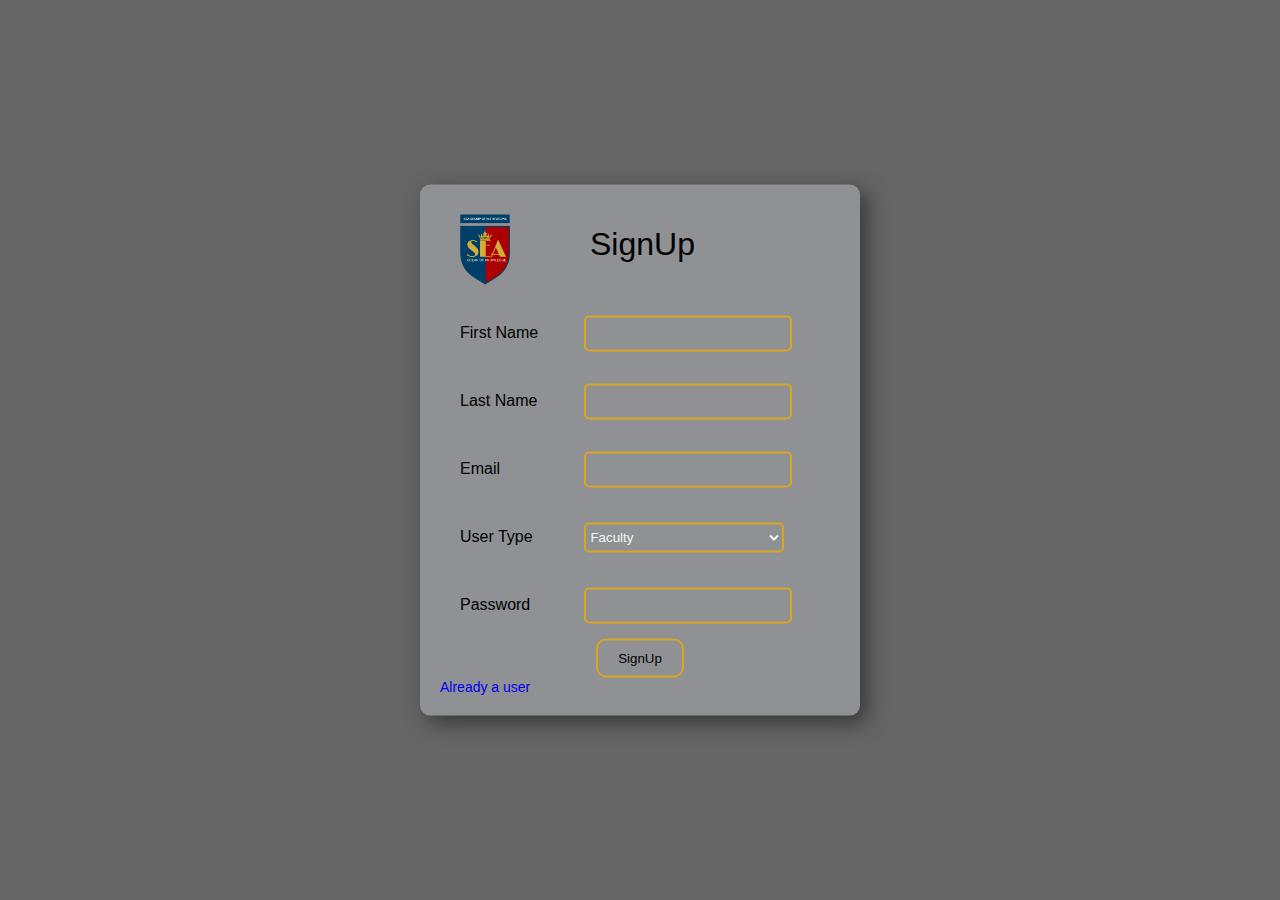
<file: signup.html>
<!DOCTYPE html>
<html>
<head>
    <meta charset="utf-8" />
    <meta http-equiv="X-UA-Compatible" content="IE=edge">
    <title>signUp</title>
    <meta name="viewport" content="width=device-width, initial-scale=1">
    <link rel="icon" href="image/logo.png">
    <style>
        body{
            margin: 0px;
            padding: 0;
            font-family: sans-serif,Arial, Helvetica, sans-serif;
            background: rgb(102, 101, 101);
        }
        .box{
            display: block;
            background: rgb(143, 145, 148);
            width: 400px;
            padding: 20px;
            position: absolute;
            top: 50%;
            left: 50%;
            transform: translate(-50%,-50%);
            border-radius: 10px;
            box-shadow: 7px 7px 20px rgb(56, 56, 56);
        }
        img{
            padding: 10px 20px; 
        }
        h1{
            position: absolute;
            top: 20px;
            left: 170px;
            font-weight: lighter;
        }
        .leftitem{
            display: inline-block;
            width: 100px;
            padding: 25px 20px;
        }
        .rightitem{
            display: inline-block;
            color: whitesmoke;
            width: 200px;
            height: 30px;
            background: none;
            border: 2px solid goldenrod;
            border-radius: 5px;
        }
        .box input[type="button"]{
            display: block; 
            margin: auto;
            padding: 10px 20px;
            background: none;
            border: 2px solid goldenrod;
            border-radius: 10px;
            transition: padding .3s;
        }
        .box input[type="button"]:hover{
            color: #004068;
            padding: 10px 30px;
            cursor: pointer;
            background: goldenrod;
            
        }
        #bottomlink{
            text-decoration: none;
            
            font-size: 14px;
        }
        #bottomlink:hover{
            font-size: 16px;
            color: #004068;
            
        }
        .dropitem{
            color: black;
            background: rgb(208, 213, 228);
        }
    </style>
</head>
<body>
    <form class="box" action="#">
        <div id="top">
        <a href="index.html"><img src="image/logo.png" alt="college logo" width="50px" height="70px"></a>
       <h1>SignUp</h1>
    </div>
    
        <label class="leftitem" for="firstname">First Name</label>
        <input class="rightitem" type="text" name="firstname" required> <br>
        <label class="leftitem" for="lastname">Last Name</label>
        <input class="rightitem" type="text" name="lastname"> <br>
        <label class="leftitem" for="email">Email</label>
        <input class="rightitem" type="email" name="email" required> <br>
        <label class="leftitem" for="usertype">User Type</label>
        <select class="rightitem" name="usertype" id="utype">
            <option class="dropitem" value="Parent">Faculty</option>
            <option class="dropitem" value="Faculty">Parent</option>
            <option class="dropitem" value="Student">Student</option>
        </select> <br>  
        <label class="leftitem" for="password" >Password</label>
        <input class="rightitem" type="password" name="password" required>
        <input type="button" name="submit" value="SignUp">
        <a id="bottomlink" href="login.html">Already a user</a>
    </form>
    
</body>
</html>
</file>
<file: main.css>
#first p{
    position: absolute;
    top: 3px;
    left: 55%;
    color: tomato;
    font-size: 12px;
}
#first i{
    font-size: 20px;
    color: #1c4272;
    display: inline-block;
    padding: 4px;
    border:2px solid #062f4f;
    border-radius: 5px;
}

.main-flex{
    display: flex;
    flex-wrap: wrap;
    align-items: center;
    justify-content: center;
    position: relative;
    top:-25px; 
}
.main-flex a{
  background-color: #004068;
  color: white;
  text-decoration: none;
  width: 300px;
  height: 100px;
  margin: 10px;
  text-align: center;
  border-radius: 10px;
  padding: 10px;
  box-shadow: 5px 5px 17px rgb(39, 39, 138,0.6);
}
.main-flex a:hover{
    background: #062f4f;
}
.main-flex p{
    width: 80%;
    font-size: small;
}
.icon{
    color: goldenrod;
    position: relative;
    left: 120px;
    bottom: 80px;
    font-size: 38px;
    display: inline;
}
.main-flex h4{
    color: goldenrod;
    padding-bottom: 8px;
}
</file>
<file: footer.css>
footer{
    background: rgb(38, 49, 61);
    padding: 20px 10px;
    margin-top: 20px;
    height: 290px;
}
.footerimg h2, .foot_second h2{
    color: goldenrod;
    padding:10px; 
}
.footerimg{
    float: left;
    width: 350px;
}
.flink{
    text-decoration: none;
    float: right;
    width: 100px;
}
.foot_second{
    float: right;
     width: 750px;
}
.foot_second p{
    padding: 10px;
    text-align: justify;
    line-height: 25px;
    color: whitesmoke;
}
.foot_second a{
    background-color: goldenrod;
    color: black;
    padding: 14px 25px;
    text-align: center;
    text-decoration: none;
    display: inline-block;
}
.foot_second a:hover{
    background: #bf3f32;
}
</file>
<file: head.css>
*{
    margin: 0px;
    padding: 0px;
    font-family: Arial, Helvetica, sans-serif;  
}
html,body{
    background-color: #c7c1c1c9;
    margin: 0px;
    padding: 0px;
    box-sizing: border-box; 
}
#first{
    background-color: #f3f3f3;
}
ul{
    list-style-type: none;
    overflow: hidden;   
}
li{
    float: right;
}
li a{
    text-decoration: none;
    display: block;
    text-align: center;
    padding: 10px 14px;
    color: #666;
    font-size: 14px;
}
header img{
    position: absolute;
    top: 0px;
    left: 50px;
}
.navbar{
    display: flex;
    justify-content: space-around;
    /* width: 40%; */
    background-color: #004068;
    overflow: hidden;
}

.navbar a {
    float: left;
    font-size: 14px;
    color: goldenrod;
    text-align: center;
    padding: 12px 14px;
    text-decoration: none;
}

.dropdown {
    float: left;
    overflow: hidden;
}

.dropdown .dropbtn {
    font-size: 14px;    
    border: none;
    outline: none;
    color: goldenrod;
    padding: 12px 14px;
    background-color: inherit;
    font-family: inherit;
    margin: 0;
}

.navbar a:hover, .dropdown:hover .dropbtn {
    background-color: #bf3f32;
    color: black;
}

.dropdown-content {
    display: none;
    position: absolute;
    background-color: #004068;
    min-width: 160px;
    box-shadow: 0px 8px 16px 0px rgba(0,0,0,0.2);
    z-index: 1;
}

.dropdown-content a {
    float: none;
    color: goldenrod;
    padding: 10px 16px;
    text-decoration: none;
    display: block;
    text-align: left;
}

.dropdown-content a:hover {
    background-color: #ddd;
}

.dropdown:hover .dropdown-content {
    display: block;
}
.burger{
    cursor: pointer;
    padding: 7px;
    display: none;
}
.burger div{
    background-color:red;
    width: 25px;
    height: 2px;
    margin: 5px;
    transition: all 0.3s ease-in;
}

@media screen and (max-width:500px){
    body{
        overflow-x: hidden;
    }
    .align{
        position: absolute;
        width: 50%;
        right: 0px;
        top: 76px;
        height: 400px;
        display: flex;
        justify-content: space-around;
        align-items: center;
        flex-direction: column;
        background-color: #f3f3f3;
        border-radius: 10px;
        transform: translateX(100%);
        transition: transform 0.5s ease-in;
    }
    .align a{
        opacity: 0;
    }
    .dropbtn{
        opacity: 0;
    }
    .burger{
        display: block;
        position: relative;
        top: 0px;
        left: 150px;
    }
}
.nav-active{ 
    transform: translateX(0%);
}

@keyframes animateLink{
    from{
        opacity: 0;
        transform: translateX(50px);
    }
    to{
        opacity: 1;
        transform: translateX(0px);
    }
}

.toggle .line1{
    transform: rotate(-45deg) translate(-5px,5px);
}

.toggle .line2{
    opacity: 0;
}

.toggle .line3{
    transform: rotate(45deg) translate(-5px,-5px);
}
</file>
<file: admission.css>
form{
    width: 50%;
    padding: 10px;
    margin: 20px 25%;
    background: whitesmoke;
}
form:hover{
    box-shadow: 5px 10px 20px rgb(133, 131, 131);
}
form label{
    display: inline-block;
    width: 200px;
    padding: 20px 10px;
}
input[type="text"]{
    height: 20px;
    width: 300px;
}
input[type="email"]{
    width: 300px;
    height: 20px;
}
input[type="tel"]{
    width: 150px;
    height: 20px;
}
input[type="submit"]{
    display: block;
    margin: auto;
    background: none;
    padding: 10px;
    border: 2px solid goldenrod;
    transition: padding .3s;
}
input[type="submit"]:hover{
    padding: 10px 20px;
    background: goldenrod;
    color:#004068;
    box-shadow: 5px 5px 15px rgb(133, 131, 131);
}
</file>
<file: course.css>
.course{
    display: flex;
    flex-wrap: wrap;
    align-items: center;
    width: 100%;
    background: #074972;
    padding: 50px 0px;
}
.courseleft{
    flex: 30%;
    background: #bed5e4;
    margin: 10px;
    border-radius: 10px;
    box-shadow:10px 5px 16px black;
}
.courseright{
    flex: 30%;
    background: #bed5e4;
    margin: 10px;
    border-radius: 10px;
    box-shadow: 10px 5px 16px black;
}
.courseh2-heading{
    padding: 20px 10px;
    margin-left: 10%;
}
#courseh2{
    margin-left: 20%;
}
#course1h2{
    margin-left: 6px;
}
.courseh3-heading{
    margin-left: 48%;
}
.courseli{
    float: none;
}
.courseli a{
    color: rgb(72, 97, 114);
}
.courseli a:hover{
    color: rgb(15, 33, 68);
    font-weight: bolder;
}
.course-container{
    padding: 20px;
    margin: 0px 100px;
}
.course-container h1{
    padding: 10px;
    margin-top: 10px;
    text-align: center;
    text-transform: uppercase;
    background: linear-gradient(to right, goldenrod 10%, #074972 80%);
    -webkit-background-clip: text;
    -webkit-text-fill-color: transparent;

}
#paper{
    height: 10px;
}
#paper i{
    font-size: 30px;
    color: goldenrod;
    background: #074972;
    padding: 20px;
    border-radius: 5px;
    box-shadow: 10px 10px 16px black;
    position: relative;
    top: 50px;
}
.course-para{
    margin-left: 100px;
    line-height: 30px;
    padding-top: 20px;
    text-align: justify;
}
</file>
